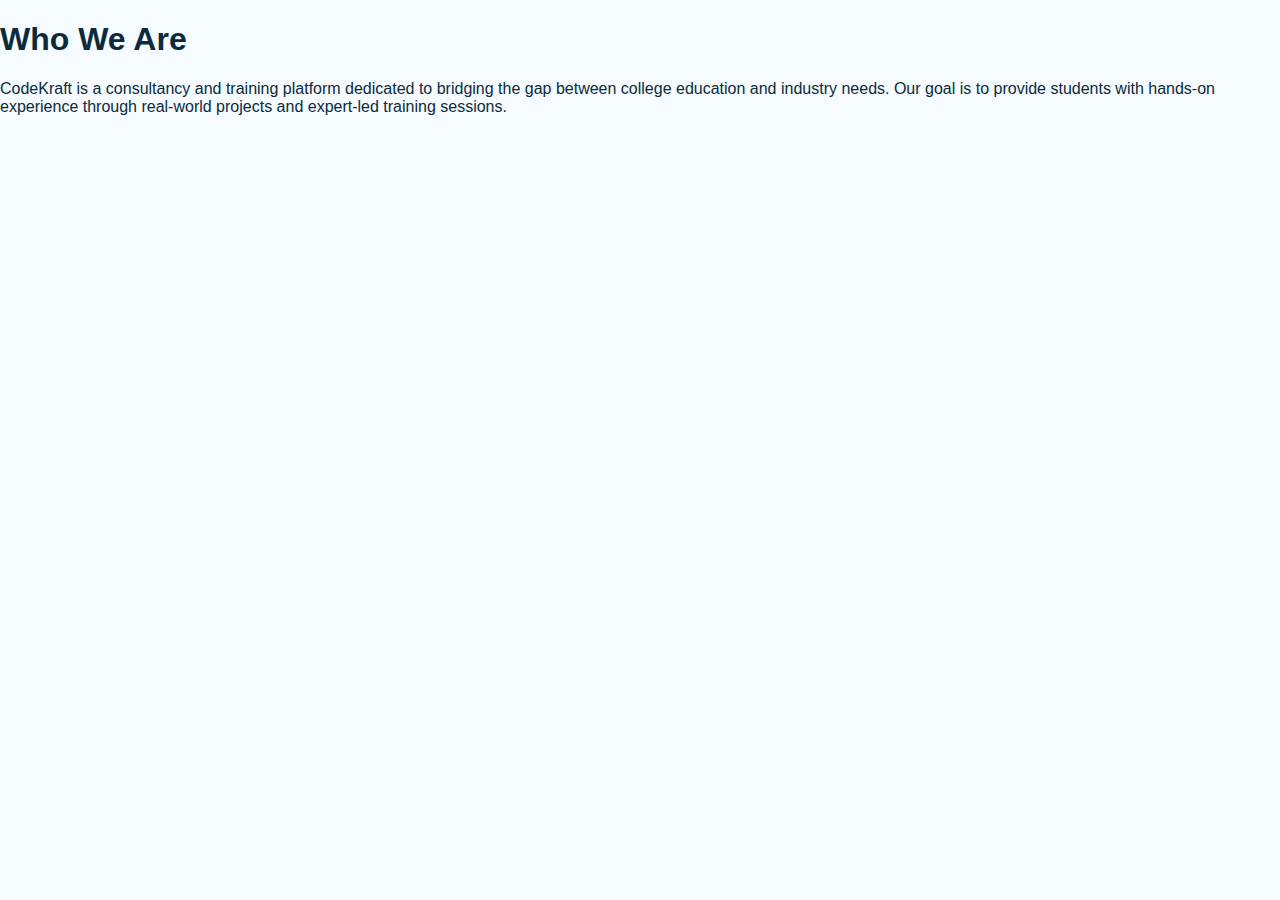
<file: about.html>
<!DOCTYPE html>
<html lang="en">
<head>
  <meta charset="UTF-8">
  <title>About Us | CodeKraft</title>
  <link rel="stylesheet" href="styles.css">
</head>
<body>
  <nav><!-- same as index.html nav --></nav>
  <main>
    <h1>Who We Are</h1>
    <p>CodeKraft is a consultancy and training platform dedicated to bridging the gap between college education and industry needs. Our goal is to provide students with hands-on experience through real-world projects and expert-led training sessions.</p>
  </main>
</body>
</html>
</file>
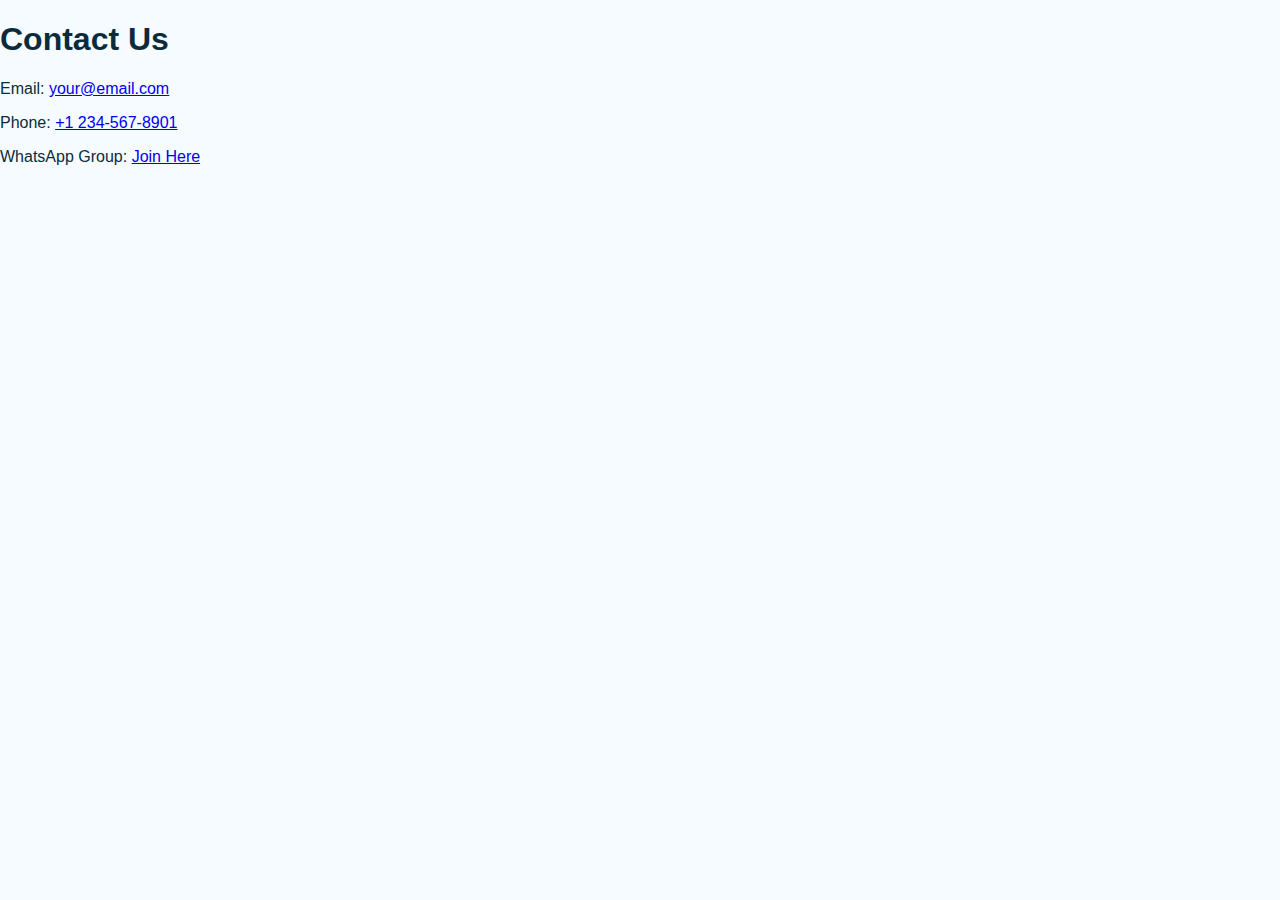
<file: contact.html>
<!DOCTYPE html>
<html lang="en">
<head>
  <meta charset="UTF-8">
  <title>Contact | CodeKraft</title>
  <link rel="stylesheet" href="styles.css">
</head>
<body>
  <nav><!-- same as index.html nav --></nav>
  <main>
    <h1>Contact Us</h1>
    <p>Email: <a href="mailto:your@email.com">your@email.com</a></p>
    <p>Phone: <a href="tel:+12345678901">+1 234-567-8901</a></p>
    <p>WhatsApp Group: <a href="https://chat.whatsapp.com/yourgroup">Join Here</a></p>
  </main>
</body>
</html>
</file>
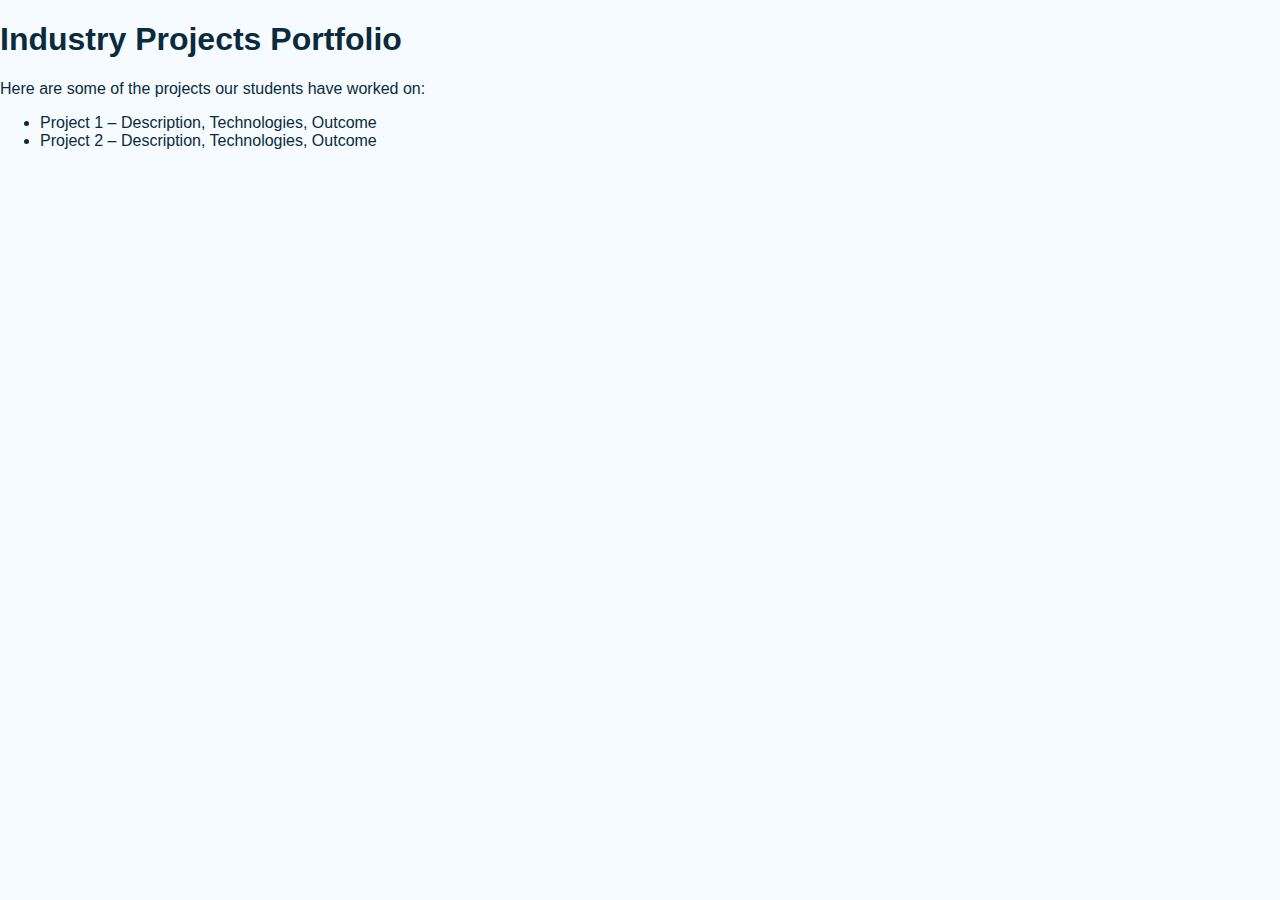
<file: portfolio.html>
<!DOCTYPE html>
<html lang="en">
<head>
  <meta charset="UTF-8">
  <title>Portfolio | CodeKraft</title>
  <link rel="stylesheet" href="styles.css">
</head>
<body>
  <nav><!-- same as index.html nav --></nav>
  <main>
    <h1>Industry Projects Portfolio</h1>
    <p>Here are some of the projects our students have worked on:</p>
    <ul>
      <li>Project 1 – Description, Technologies, Outcome</li>
      <li>Project 2 – Description, Technologies, Outcome</li>
      <!-- Add more as you go -->
    </ul>
  </main>
</body>
</html>
</file>
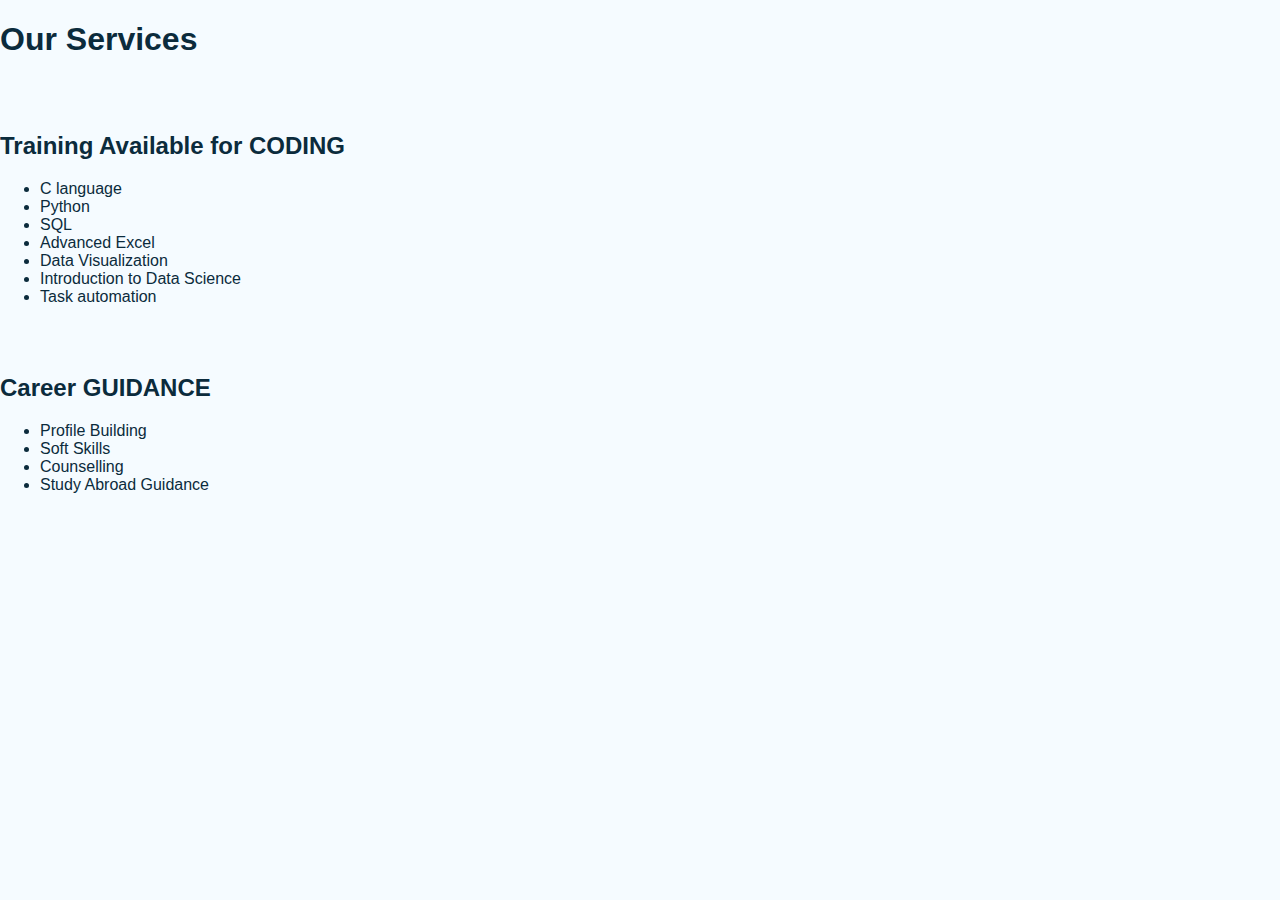
<file: services.html>
<!DOCTYPE html>
<html lang="en">
<head>
  <meta charset="UTF-8">
  <title>Services | CodeKraft</title>
  <link rel="stylesheet" href="styles.css">
</head>
<body>
  <nav><!-- same as index.html nav --></nav>
  <main>
    <h1>Our Services</h1>
    <section>
      <h2>Training Available for CODING</h2>
      <ul>
        <li>C language</li>
        <li>Python</li>
        <li>SQL</li>
        <li>Advanced Excel</li>
        <li>Data Visualization</li>
        <li>Introduction to Data Science</li>
        <li>Task automation</li>
      </ul>
    </section>
    <section>
      <h2>Career GUIDANCE</h2>
      <ul>
        <li>Profile Building</li>
        <li>Soft Skills</li>
        <li>Counselling</li>
        <li>Study Abroad Guidance</li>
      </ul>
    </section>
  </main>
</body>
</html>
</file>
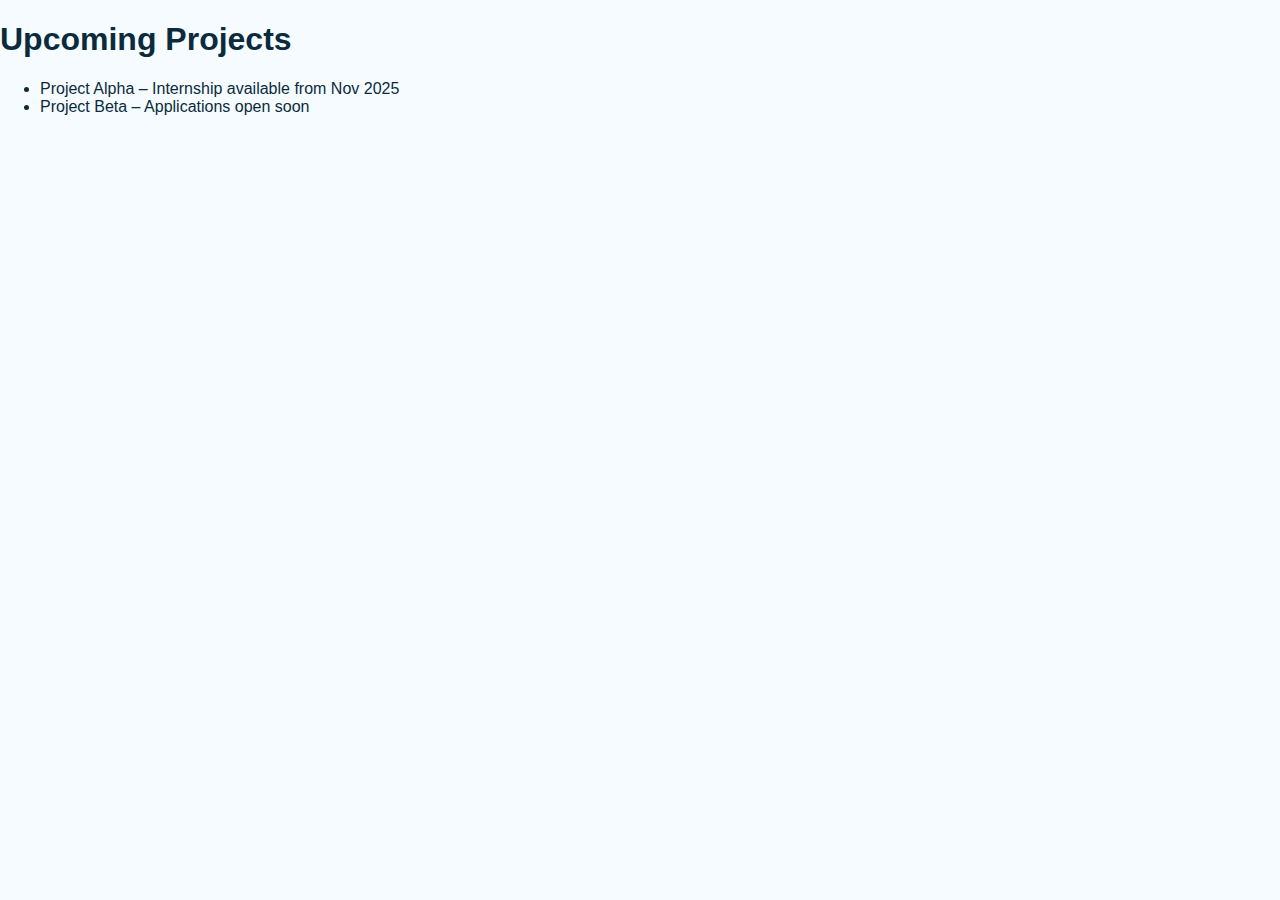
<file: upcoming.html>
<!DOCTYPE html>
<html lang="en">
<head>
  <meta charset="UTF-8">
  <title>Upcoming Projects | CodeKraft</title>
  <link rel="stylesheet" href="styles.css">
</head>
<body>
  <nav><!-- same as index.html nav --></nav>
  <main>
    <h1>Upcoming Projects</h1>
    <ul>
      <li>Project Alpha – Internship available from Nov 2025</li>
      <li>Project Beta – Applications open soon</li>
      <!-- Add more as needed -->
    </ul>
  </main>
</body>
</html>
</file>
<file: styles.css>
:root {
  --primary: #0B2B3C;
  --accent: #3BB1E6;
  --light: #F5FBFF;
  --white: #fff;
  --radius: 16px;
  --shadow: 0 4px 16px rgba(59,177,230,0.10);
  --header-font: 'Montserrat', Arial, sans-serif;
}

body {
  font-family: 'Montserrat', Arial, sans-serif;
  margin: 0;
  background: var(--light);
  color: var(--primary);
}

/* Navbar */
.navbar {
  position: sticky;
  top: 0;
  background: var(--primary);
  display: flex;
  justify-content: space-between;
  align-items: center;
  padding: 1rem 2rem;
  z-index: 100;
}
.logo {
  color: var(--accent);
  font-weight: 700;
  font-size: 2rem;
  letter-spacing: 1px;
}
.nav-links {
  list-style: none;
  display: flex;
  gap: 1.5rem;
  margin: 0;
  padding: 0;
  transition: max-height 0.3s;
}
.nav-links a {
  color: var(--white);
  text-decoration: none;
  font-weight: 600;
  font-size: 1rem;
  padding: 0.5rem 1rem;
  border-radius: var(--radius);
  transition: background 0.3s, color 0.3s;
}
.nav-links a:hover, .nav-links a:focus {
  background: var(--accent);
  color: var(--primary);
}
.nav-toggle {
  display: none;
  font-size: 2rem;
  color: var(--accent);
  cursor: pointer;
}

/* Hero section */
.hero {
  text-align: center;
  padding: 4rem 1rem 2rem 1rem;
  background: linear-gradient(135deg, var(--accent), var(--light) 70%);
  border-radius: 0 0 var(--radius) var(--radius);
  box-shadow: var(--shadow);
}
.hero-content h1 {
  font-size: 3rem;
  font-weight: 700;
  margin-bottom: 0.5rem;
  color: var(--primary);
  letter-spacing: 2px;
}
.tagline {
  font-size: 1.3rem;
  color: var(--primary);
  margin-bottom: 2rem;
}
.slider-buttons {
  display: flex;
  justify-content: center;
  gap: 1rem;
}
.slider-btn {
  padding: 1rem 2rem;
  font-size: 1.1rem;
  border: none;
  background: var(--white);
  color: var(--accent);
  border-radius: var(--radius);
  box-shadow: var(--shadow);
  cursor: pointer;
  font-weight: 600;
  transition: background 0.3s, color 0.3s, box-shadow 0.2s;
}
.slider-btn.active, .slider-btn:hover {
  background: var(--accent);
  color: var(--white);
  box-shadow: 0 8px 32px rgba(59,177,230,0.18);
}

/* Card sections */
.card {
  max-width: 900px;
  margin: 2rem auto;
  background: var(--white);
  box-shadow: var(--shadow);
  border-radius: var(--radius);
  padding: 2rem 1rem;
  transition: box-shadow 0.3s;
  animation: fadeIn 0.8s;
}
@keyframes fadeIn {
  from {opacity: 0;}
  to {opacity: 1;}
}
.card:hover {
  box-shadow: 0 8px 32px rgba(59,177,230,0.18);
}
.card h2 {
  color: var(--accent);
  font-size: 2rem;
  font-weight: 700;
}

/* Service columns */
.service-columns {
  display: flex;
  gap: 2rem;
  flex-wrap: wrap;
  justify-content: space-between;
}
.service-columns > div {
  flex: 1 1 300px;
  background: var(--light);
  padding: 1rem;
  border-radius: var(--radius);
  box-shadow: var(--shadow);
  margin-bottom: 1rem;
  min-width: 220px;
}
.service-columns h3 {
  margin-top: 0;
  color: var(--primary);
}

/* Portfolio cards */
.portfolio-cards {
  display: flex;
  gap: 2rem;
  flex-wrap: wrap;
}
.card-inner {
  background: var(--light);
  border-radius: var(--radius);
  box-shadow: var(--shadow);
  padding: 1rem;
  flex: 1 1 250px;
  margin-bottom: 1rem;
  transition: transform 0.2s, box-shadow 0.2s;
}
.card-inner:hover {
  transform: translateY(-5px) scale(1.03);
  box-shadow: 0 8px 32px rgba(59,177,230,0.18);
}

/* Footer */
footer {
  text-align: center;
  padding: 2rem 1rem;
  background: var(--primary);
  color: var(--white);
  margin-top: 3rem;
  border-radius: var(--radius) var(--radius) 0 0;
}

/* Responsive styles */
@media (max-width: 900px) {
  .card { max-width: 98vw;}
  .portfolio-cards, .service-columns { flex-direction: column; }
}
@media (max-width: 600px) {
  .navbar { flex-direction: row; align-items: center; padding: 1rem;}
  .nav-links {
    flex-direction: column;
    position: absolute;
    top: 56px;
    left: 0;
    width: 100vw;
    background: var(--primary);
    max-height: 0;
    overflow: hidden;
    transition: max-height 0.3s;
  }
  .nav-links.show {
    max-height: 400px;
    padding-bottom: 1rem;
  }
  .nav-links a {
    font-size: 1.2rem;
    padding: 1rem;
    border-radius: 0;
  }
  .nav-toggle {
    display: block;
  }
  .logo { font-size: 1.2rem;}
  .card { padding: 1rem;}
  .slider-buttons { flex-direction: column;}
  .slider-btn { width: 90vw;}
}

.about-headline {
  text-align: center;
  margin-bottom: 0.5rem;
}

.impact {
  font-size: 2.5rem;
  font-weight: 900;
  color: var(--accent);
  font-family: 'Montserrat', Arial, sans-serif;
  letter-spacing: 2px;
  text-transform: uppercase;
  line-height: 1.1;
  display: block;
}

.about-desc {
  text-align: center;
  font-size: 1.1rem;
  color: #333;
  margin-top: 1rem;
  font-weight: 400;
  max-width: 600px;
  margin-left: auto;
  margin-right: auto;
}

.services-section {
  padding: 2rem 1rem;
}
.services-panels {
  display: flex;
  gap: 2rem;
  flex-wrap: wrap;
  justify-content: space-between;
}
.panel {
  flex: 1 1 350px;
  background: var(--light);
  border-radius: var(--radius);
  box-shadow: var(--shadow);
  padding: 1.5rem;
  min-width: 280px;
  margin-bottom: 1rem;
}

.panel h3 {
  color: var(--accent);
  font-size: 1.3rem;
  margin-bottom: 1rem;
}

.accordion {
  margin-top: 0.5rem;
}
.accordion-item {
  margin-bottom: 1rem;
}
.accordion-header {
  width: 100%;
  text-align: left;
  background: var(--accent);
  color: var(--white);
  border: none;
  outline: none;
  padding: 0.7rem 1rem;
  font-size: 1.06rem;
  font-weight: 600;
  border-radius: var(--radius);
  box-shadow: var(--shadow);
  cursor: pointer;
  transition: background 0.2s;
}
.accordion-header:hover, .accordion-header.active {
  background: var(--primary);
  color: var(--accent);
}
.accordion-body {
  max-height: 0;
  overflow: hidden;
  transition: max-height 0.3s, padding 0.3s;
  background: var(--white);
  border-radius: var(--radius);
  padding: 0 1rem;
}
.accordion-body.open {
  padding: 1rem;
  max-height: 400px;
  margin-top: 0.5rem;
}

/* Responsive */
@media (max-width: 900px) {
  .services-panels { flex-direction: column; }
  .panel { min-width: 220px; }
}

.portfolio-section {
  padding: 2rem 1rem;
}

section {
  scroll-margin-top: 88px; /* or the height of your navbar */
  padding-top: 2rem;
}

.project-subtitle {
  text-align: center;
  font-size: 1.2rem;
  font-weight: 600;
  color: var(--accent);
  margin-bottom: 2rem;
  letter-spacing: 1px;
}

.project-cards {
  display: flex;
  flex-wrap: wrap;
  gap: 2rem;
  justify-content: center;
}

.project-card {
  flex: 1 1 280px;
  background: var(--white);
  border-radius: var(--radius);
  box-shadow: var(--shadow);
  padding: 2rem 1rem 1.5rem 1rem;
  text-align: center;
  transition: box-shadow 0.3s, transform 0.2s;
  animation: fadeIn 0.9s;
  margin-bottom: 1rem;
  min-width: 220px;
  max-width: 320px;
  position: relative;
  overflow: hidden;
}

.project-card:hover {
  box-shadow: 0 8px 32px rgba(59,177,230,0.18);
  transform: scale(1.025) translateY(-4px);
}

.project-figure {
  margin-bottom: 1.2rem;
  display: flex;
  justify-content: center;
  align-items: center;
  height: 80px;
}

.project-card h3 {
  font-size: 1.18rem;
  font-weight: bold;
  color: var(--accent);
  margin-bottom: 0.6rem;
  margin-top: 0;
}

.project-card p {
  font-size: 1rem;
  color: #222;
  font-weight: 500;
  margin: 0;
}

/* Responsive */
@media (max-width: 600px) {
  .project-card {
    width: 96vw;
    max-width: 96vw;
    min-width: unset;
    margin-left: auto;
    margin-right: auto;
    box-sizing: border-box;
  }
}

.project-modal {
  display: none;
  position: fixed;
  z-index: 9999;
  left: 0; top: 0; width: 100vw; height: 100vh;
  background: rgba(11,43,60,0.25);
  justify-content: center;
  align-items: center;
  animation: fadeInModal 0.4s;
}

.modal-content {
  z-index: 10000; /* <-- Make sure content is on top */
  position: relative;
}

.project-modal {
  pointer-events: auto !important; /* <-- Ensure overlay allows clicking through to modal content */
}

.project-modal .modal-content {
  pointer-events: auto !important; /* Ensure modal content is clickable */
}

@keyframes fadeInModal {
  from { opacity: 0; }
  to { opacity: 1; }
}
.modal-content {
  background: var(--white);
  border-radius: var(--radius);
  padding: 2rem 1.2rem;
  box-shadow: 0 8px 32px rgba(59,177,230,0.24);
  text-align: center;
  position: relative;
  width: 90vw;
  max-width: 360px;
  min-height: 300px;
  display: flex;
  flex-direction: column;
  align-items: center;
}
.close-modal {
  position: absolute;
  top: 12px;
  right: 18px;
  font-size: 2rem;
  color: var(--accent);
  cursor: pointer;
  font-weight: bold;
}
.modal-graphic {
  margin: 1rem auto 1.5rem auto;
}
.external-link-btn {
  display: inline-block;
  margin-top: 1.5rem;
  padding: 0.7rem 1.5rem;
  background: var(--accent);
  color: var(--white);
  border-radius: var(--radius);
  text-decoration: none;
  font-weight: 600;
  font-size: 1.1rem;
  box-shadow: var(--shadow);
  transition: background 0.2s;
}
.external-link-btn:hover {
  background: var(--primary);
  color: var(--accent);
}

/* Cards: clickable cues */
.project-card {
  cursor: pointer;
  position: relative;
  transition: box-shadow 0.3s, transform 0.2s;
  box-shadow: var(--shadow);
  border: 2px solid transparent;
}
.project-card:hover, .project-card:focus {
  box-shadow: 0 8px 32px rgba(59,177,230,0.24);
  transform: scale(1.04) translateY(-4px);
  border: 2px solid var(--accent);
}
.project-card:active {
  border: 2px solid var(--primary);
}

.project-card:hover, .service-columns > div:hover {
  box-shadow: 0 12px 32px rgba(59,177,230,0.22);
  transform: scale(1.03) translateY(-4px);
}

.slider-btn:hover, .external-link-btn:hover {
  transform: scale(1.05);
}

/* Modal link icon */
.external-link-btn {
  display: inline-flex;
  align-items: center;
  gap: 0.5em;
  margin-top: 1.5rem;
  padding: 0.8rem 2rem;
  background: var(--accent);
  color: var(--white);
  border-radius: 50px;
  text-decoration: none;
  font-weight: 600;
  font-size: 1.1rem;
  box-shadow: 0 2px 8px rgba(59,177,230,0.16);
  transition: background 0.2s, box-shadow 0.2s;
}
.external-link-btn:hover, .external-link-btn:focus {
  background: var(--primary);
  color: var(--accent);
  box-shadow: 0 8px 32px rgba(59,177,230,0.18);
}
.link-btn-icon {
  font-size: 1.4em;
  display: inline-block;
  animation: bounceArrow 1s infinite alternate;
}
@keyframes bounceArrow {
  0% { transform: translateY(0);}
  100% { transform: translateY(-6px);}
}
.project-modal {
  z-index: 10000 !important;
}
.modal-content {
  z-index: 10100 !important;
  position: relative;
}
.external-link-btn {
  z-index: 10200 !important;
  pointer-events: auto !important;
}

.contact-content {
  display: flex;
  gap: 2rem;
  align-items: flex-start;
  flex-wrap: wrap;
}
.contact-details {
  flex: 1 1 240px;
}
.contact-calendly {
  flex: 1 1 320px;
  min-width: 320px;
}

@media (max-width: 800px) {
  .contact-content { flex-direction: column; }
  .contact-calendly { min-width: 0; width: 100%; }
}

@keyframes fadeInUp {
  from { opacity: 0; transform: translateY(30px);}
  to { opacity: 1; transform: translateY(0);}
}
.card, .project-card {
  animation: fadeInUp 0.7s;
}

.hero {
  background: linear-gradient(115deg, #3BB1E6 0%, #80d8ff 70%, #F5FBFF 100%);
  position: relative;
}
.hero-content h1 {
  position: relative;
  display: inline-block;
}
.hero-content h1::after {
  content: '';
  display: inline-block;
  width: 38px; height: 38px;
  background: url('static/logo-symbol.svg') no-repeat center/contain;
  margin-left: 12px;
  vertical-align: middle;
  animation: popLogo 1s infinite alternate;
}
@keyframes popLogo {
  0% { transform: scale(1);}
  100% { transform: scale(1.15);}
}

.slider-btn, .external-link-btn {
  transition: background 0.3s, transform 0.2s, box-shadow 0.2s;
}
.slider-btn:hover, .external-link-btn:hover {
  background: linear-gradient(90deg, #0B2B3C 20%, #3BB1E6 100%);
  color: #fff;
  transform: translateY(-4px) scale(1.08);
  box-shadow: 0 12px 32px rgba(59,177,230,0.32);
}

.project-card:hover .project-figure svg {
  transform: rotate(-8deg) scale(1.13);
  transition: transform 0.3s;
  filter: drop-shadow(0 1px 6px #3BB1E6);
}

.scroll-indicator {
  width: 36px; height: 36px;
  margin: 0 auto;
  border-radius: 50%;
  background: #3BB1E6;
  position: relative;
  top: 22px;
  animation: bounceDown 1.1s infinite alternate;
}
@keyframes bounceDown {
  0% { transform: translateY(0);}
  100% { transform: translateY(12px);}
}

.logo img:hover {
  transform: scale(1.14) rotate(-8deg);
  transition: transform 0.25s;
}

.external-link-btn {
  position: relative;
  overflow: hidden;
}
.external-link-btn::before {
  content: '';
  position: absolute;
  left: -60px; top: 0;
  width: 60px; height: 100%;
  background: linear-gradient(120deg, rgba(255,255,255,0.25) 40%, transparent 100%);
  transform: skewX(-22deg);
  transition: left 0.5s;
}
.external-link-btn:hover::before {
  left: 120%;
  transition: left 0.7s;
}

.floating-chat-btn {
  position: fixed;
  right: 32px;
  bottom: 32px;
  z-index: 2000;
  background: transparent;  /* No background on button itself */
  border: none;
  box-shadow: none;
  display: flex;
  align-items: center;
  justify-content: flex-start;
  overflow: visible;
  cursor: pointer;
  min-width: 54px;
  width: 54px;
  height: 54px;
  transition: width 0.35s cubic-bezier(.52,.04,.32,1.47);
  font-weight: 600;
  text-decoration: none;
  box-sizing: border-box;
  padding: 0;
}

.floating-chat-btn .chat-icon {
  width: 46px;
  height: 46px;
  min-width: 30px;
  min-height: 30px;
  display: flex;
  align-items: center;
  justify-content: center;
  flex-shrink: 0;
}

.floating-chat-btn .chat-label {
  opacity: 0;
  background: #25D366;
  color: #fff;
  border-radius: 20px;
  padding: 7px 14px;
  margin-left: 0;
  margin-right: 0;
  font-size: 0.9em;
  font-weight: 700;
  white-space: nowrap;
  box-shadow: 0 4px 16px rgba(34, 34, 34, 0.20);
  transition: opacity 0.2s, margin 0.35s, font-size 0.2s, background 0.2s;
  overflow: hidden;
  text-overflow: ellipsis;
  display: inline-block;
  position: relative;
}

.floating-chat-btn:hover, .floating-chat-btn:focus {
  width: 170px;
}

.floating-chat-btn:hover .chat-label,
.floating-chat-btn:focus .chat-label {
  opacity: 1;
  margin-left: 0;
}

/* Mobile Styles */
@media (max-width: 600px) {
  .floating-chat-btn {
    right: 10px;
    bottom: 18px;
    min-width: 44px;
    width: auto;
    height: 44px;
    border-radius: 22px;
    padding: 0;
    font-size: 0.7em;
  }
  .floating-chat-btn .chat-icon {
    width: 30px;
    height: 30px;
    min-width: 22px;
    min-height: 22px;
  }
  .floating-chat-btn:hover, .floating-chat-btn:focus {
    width: 118px;
  }
  .floating-chat-btn:hover .chat-label,
  .floating-chat-btn .chat-label {
    opacity: 1 !important;   /* Always show on mobile */
    margin-left: 6px;
    padding: 7px 10px;
    font-size: 0.92em;
    background: #25D366;
    color: #fff;
    border-radius: 20px;
    box-shadow: 0 4px 16px rgba(34, 34, 34, 0.20);
    position: relative;
    white-space: nowrap;
    transition: none;
    display: inline-block;
  }
}

@media (max-width: 600px) {
  .project-card {
    background: #fff !important;
    box-shadow: 0 6px 24px 2px rgba(34, 34, 34, 0.30), 
                0 2px 12px rgba(170, 206, 223, 0.19) !important;
    border-radius: 20px !important;
    margin-bottom: 0.8rem !important;
    cursor: pointer !important;
    transform: none !important; /* Remove any conflicting transforms */
    z-index: 1 !important;
  }
}
</file>
